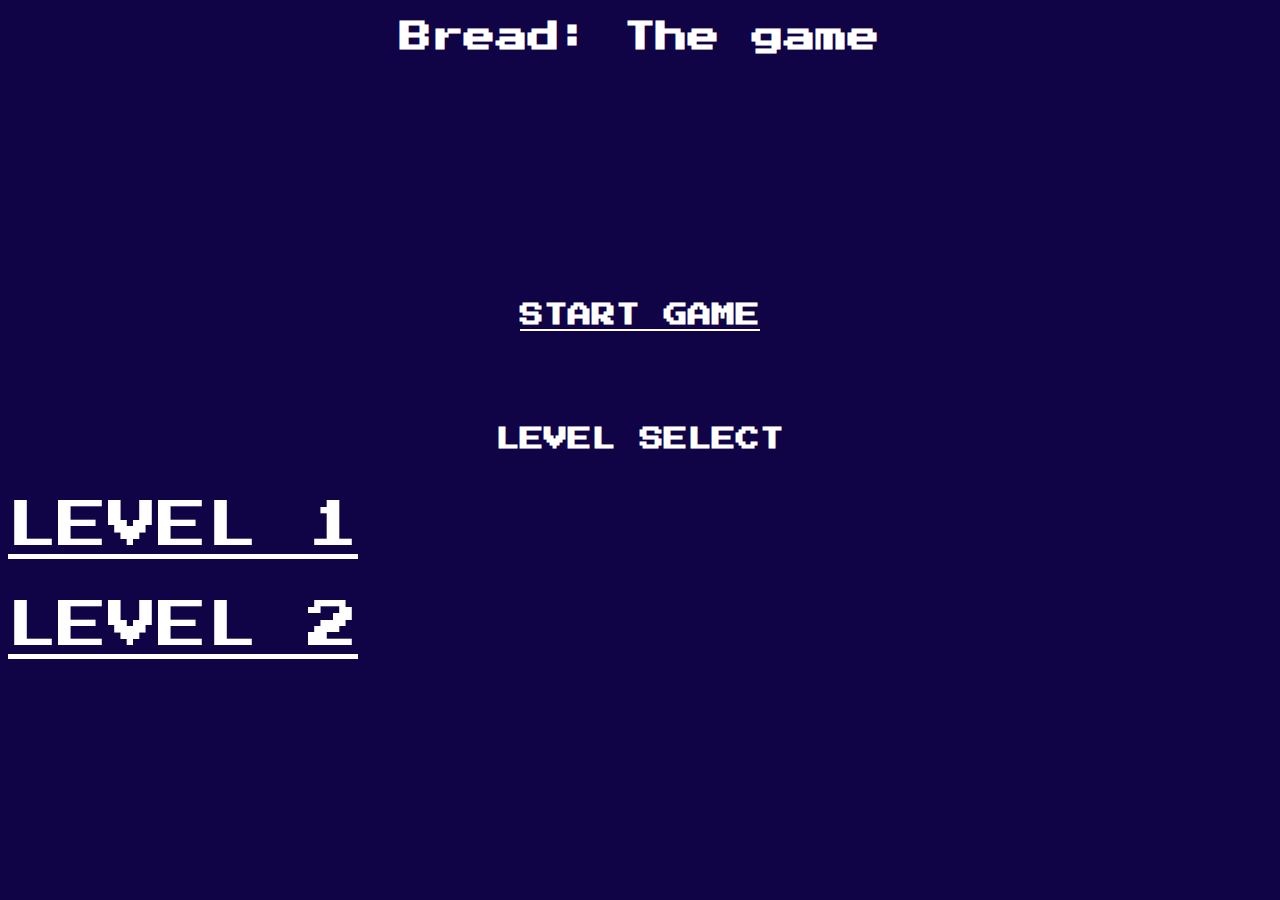
<file: index.html>
<!DOCTYPE html>
<html lang="en">
<head>
    <meta charset="UTF-8">
    <title>Bread: the video game</title>
    <link rel="icon" href="./res/Media/IMG/BreadR.png">
    <link rel="preconnect" href="https://fonts.googleapis.com">
    <link rel="preconnect" href="https://fonts.gstatic.com" crossorigin>
    <link href="https://fonts.googleapis.com/css2?family=Press+Start+2P&display=swap" rel="stylesheet">
    <link rel="stylesheet" href="res/CSS/style.css">
</head>
<body>
<h1>Bread: The game</h1>
<h2 id="Start"><a href="res/HTML/game.html">START GAME</a></h2>
<h2 id="Select">LEVEL SELECT</h2>
<p id="Level1"><a href="res/HTML/game.html">LEVEL 1</a></p>
<p id="Level2"><a href="res/HTML/game2.html">LEVEL 2</a></p>

</body>
</html>
</file>
<file: res/CSS/style.css>
*{font-family: 'Press Start 2P', cursive;
    background-color: #100447;
    color: white}

h1{text-align: center}

p{border: white;
    border-radius: 50px;
    font-size: 50px}

#Start{text-align: center;
    margin-top: 250px}

#Select{text-align: center;
    margin-top: 100px}

#Level1{}

#Level2{}
</file>
